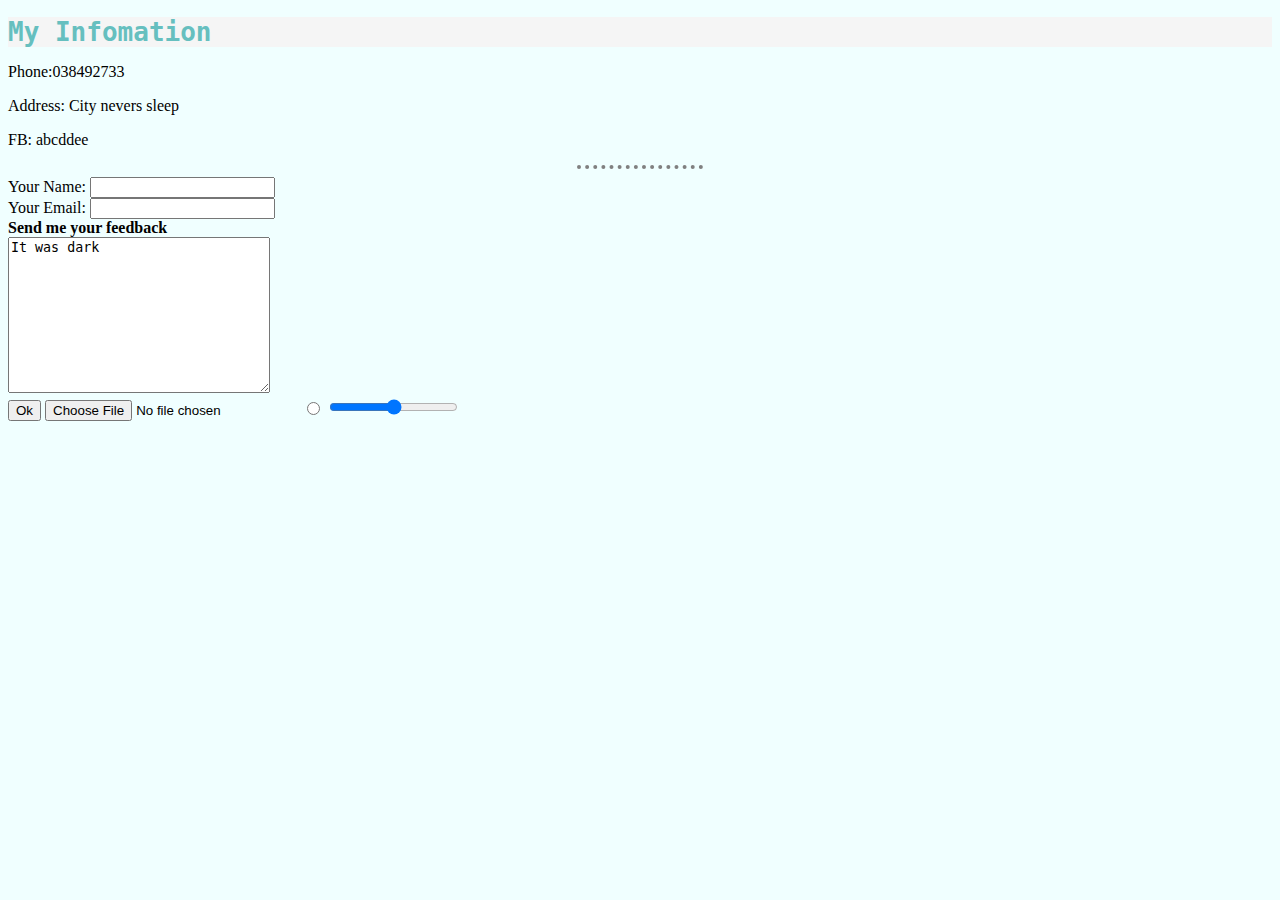
<file: contact.html>
<!DOCTYPE html>
<html>

<head>
    <meta charset="UTF-8">
    <meta name="viewport" content="width=device-width, initial-scale=1.0">
    <meta http-equiv="X-UA-Compatible" content="ie=edge">
    <title>Contact Me</title>
    <link rel="stylesheet" href="css/styles.css">
</head>

<body>
    <h1>My Infomation</h1>
    <p>Phone:038492733</p>
    <p>Address: City nevers sleep</p>
    <p>FB: abcddee</p>
    <hr>
    <form action="mailto:sangct@outlook.com" method="POST" enctype="text/plain">
        <label>Your Name:</label>
        <input type="text" name="yourName"><br>
        <label for="">Your Email:</label>
        <input type="email" value="" name="yourEmail"><br>
        <strong><label for="feedback">Send me your feedback</label></strong><br>
        <textarea name="yourFeedback" id="feedback" cols="30" rows="10">It was dark</textarea>
        <br>
        <input type="submit" value="Ok">
        <input type="file" name="" id="">
        <input type="radio" name="" id="">
        <input type="range" name="" id="">
    </form>
</body>

</html>
</file>
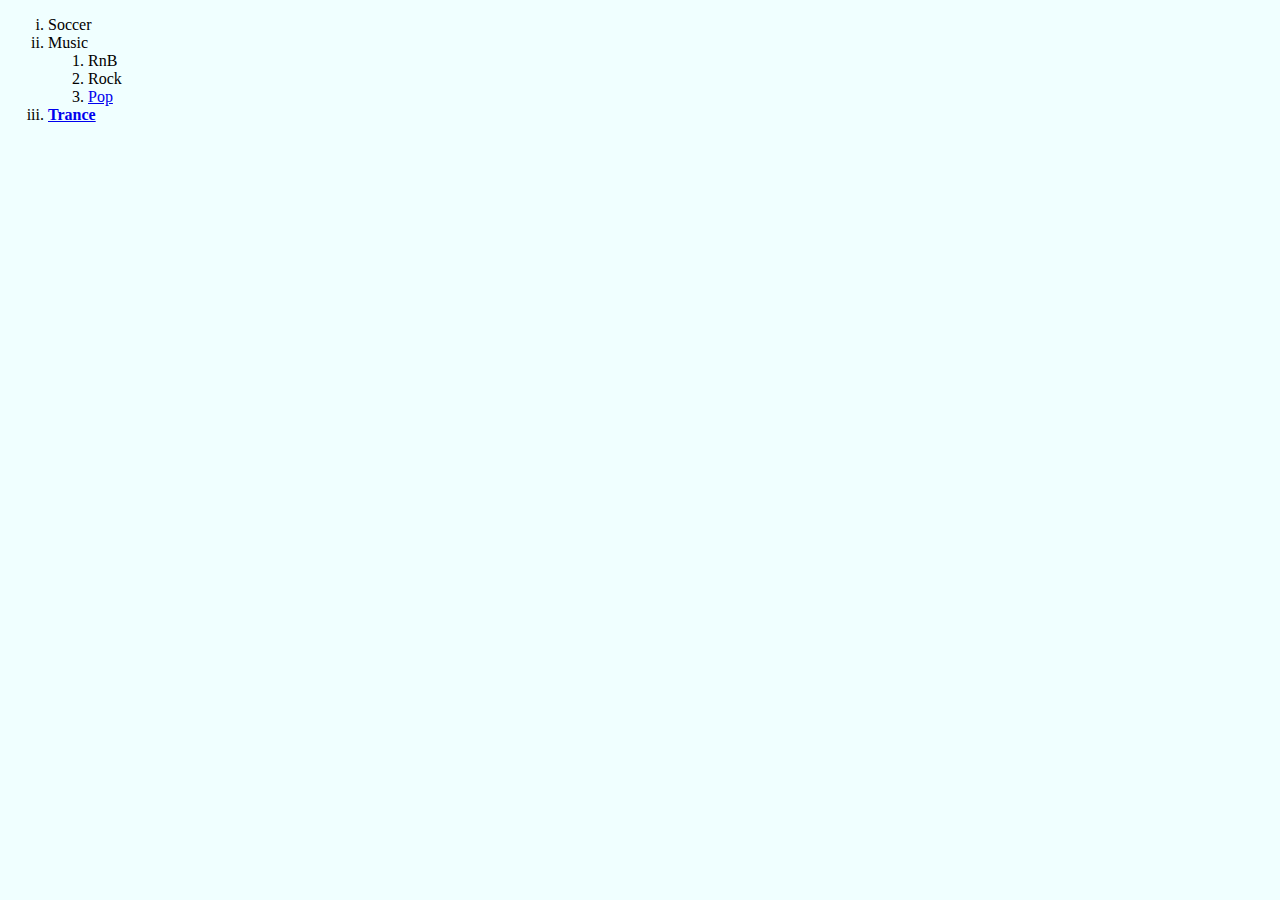
<file: hobbies.html>
<!DOCTYPE html>
<html lang="en">
<head>
    <meta charset="UTF-8">
    <meta name="viewport" content="width=device-width, initial-scale=1.0">
    <meta http-equiv="X-UA-Compatible" content="ie=edge">
    <title>Hobbies</title>
    <link rel="stylesheet" href="css/styles.css">
</head>
<body>
        <ol type="i">
                <li>Soccer</li>
                <li>Music
                    <ol>
                        <li>RnB</li>
                        <li>Rock</li>
                        <li> <a href="https://vi.wikipedia.org/wiki/Nh%E1%BA%A1c_pop">Pop</a> </li>
                    </ol>
                </li>
                <li> <strong><a href="https://vi.wikipedia.org/wiki/Nh%E1%BA%A1c_trance"> Trance</a></strong> </li>
            </ol>
</body>
</html>
</file>
<file: css/styles.css>
/******* TAG Selectors **********/
body {
    background-color: azure;
    }

hr {
    /* top | right | bottom | left */
    border-style: none;
    border-top-style: dotted;
    border-color: grey;
    border-width: 4px;
    /* height: 0px; */
    width: 10%;
    }
h1 {
    color: #66BFBF;
    background-color: whitesmoke;
    margin-bottom: 0;
    font-family:monospace;
}
h3 {
    margin-top: 2px;
    color: #66BFBF;
    background-color:whitesmoke;
}
img:hover {
    background-color:palegoldenrod;
}

/*************CLASS SELECTORS****************/
.kiwi {
    background-color: yellowgreen;
}
.mango {
    background-color: tomato;
}
.cicular {
    border-radius: 100%;
}

#h3 {
    color: violet;
}
</file>
